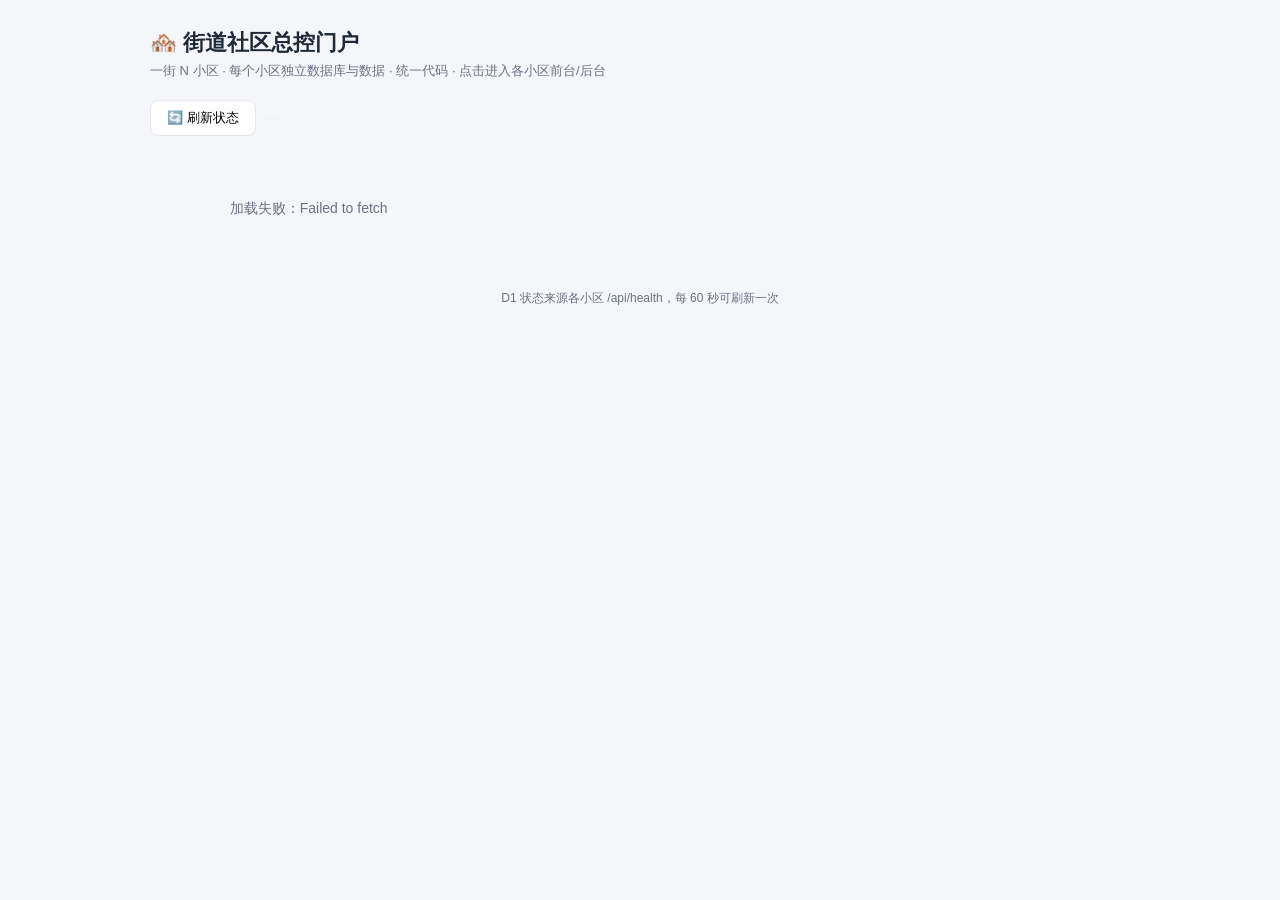
<file: portal.html>
<!DOCTYPE html>
<html lang="zh-CN">
<head>
<meta charset="UTF-8">
<meta name="viewport" content="width=device-width, initial-scale=1.0">
<title>街道社区总控门户</title>
<style>
  :root { --bg:#f4f6fa; --card:#fff; --txt:#1f2937; --sub:#6b7280; --pri:#2f6fed; --ok:#16a34a; --warn:#d97706; --err:#dc2626; --line:#e5e7eb; }
  * { box-sizing: border-box; margin: 0; padding: 0; }
  body { font-family: -apple-system, BlinkMacSystemFont, "Segoe UI", "PingFang SC", "Microsoft YaHei", sans-serif; background: var(--bg); color: var(--txt); min-height: 100vh; padding: 28px 20px 48px; }
  .wrap { max-width: 980px; margin: 0 auto; }
  h1 { font-size: 22px; margin-bottom: 4px; }
  .sub { color: var(--sub); font-size: 13px; margin-bottom: 20px; }
  .toolbar { display: flex; gap: 10px; align-items: center; margin-bottom: 16px; flex-wrap: wrap; }
  .toolbar button { border: 1px solid var(--line); background: #fff; border-radius: 8px; padding: 8px 16px; font-size: 13px; cursor: pointer; }
  .toolbar button:hover { border-color: var(--pri); color: var(--pri); }
  .grid { display: grid; grid-template-columns: repeat(auto-fill, minmax(280px, 1fr)); gap: 14px; }
  .card { background: var(--card); border: 1px solid var(--line); border-radius: 14px; padding: 16px; }
  .card h3 { font-size: 16px; display: flex; align-items: center; gap: 8px; margin-bottom: 6px; }
  .dot { width: 9px; height: 9px; border-radius: 50%; background: #cbd5e1; display: inline-block; flex: none; }
  .dot.ok { background: var(--ok); } .dot.d1 { box-shadow: 0 0 0 3px rgba(22,163,74,.15); }
  .dot.err { background: var(--err); }
  .meta { font-size: 12px; color: var(--sub); margin-bottom: 12px; line-height: 1.7; }
  .links { display: flex; gap: 8px; flex-wrap: wrap; }
  .links a { font-size: 13px; color: var(--pri); text-decoration: none; border: 1px solid #dbe7ff; background: #f5f8ff; padding: 6px 12px; border-radius: 8px; }
  .links a:hover { background: #eaf1ff; }
  .badge { font-size: 11px; padding: 2px 8px; border-radius: 999px; background: #f1f5f9; color: var(--sub); }
  .badge.d1 { background: #dcfce7; color: var(--ok); }
  .empty { text-align: center; color: var(--sub); padding: 48px 0; font-size: 14px; }
  .foot { margin-top: 24px; font-size: 12px; color: var(--sub); text-align: center; }
</style>
</head>
<body>
<div class="wrap">
  <h1>🏘️ 街道社区总控门户</h1>
  <div class="sub">一街 N 小区 · 每个小区独立数据库与数据 · 统一代码 · 点击进入各小区前台/后台</div>
  <div class="toolbar">
    <button onclick="load()">🔄 刷新状态</button>
    <span id="summary" class="badge"></span>
  </div>
  <div class="grid" id="grid"><div class="empty">加载中…</div></div>
  <div class="foot">D1 状态来源各小区 /api/health，每 60 秒可刷新一次</div>
</div>
<script>
(function () {
  'use strict';
  var MAIN = location.origin.indexOf('firstblade.site') >= 0 ? location.origin : 'https://www.firstblade.site';

  function esc(s) { return String(s == null ? '' : s).replace(/[&<>"']/g, function (c) { return ({ '&': '&amp;', '<': '&lt;', '>': '&gt;', '"': '&quot;', "'": '&#39;' })[c]; }); }

  function health(hosts) {
    return new Promise(function (resolve) {
      var done = false;
      var t = setTimeout(function () { if (!done) { done = true; resolve({ d1: false, ok: false }); } }, 6000);
      var tryOne = function (i) {
        if (done) return;
        if (i >= hosts.length) { done = true; clearTimeout(t); resolve({ d1: false, ok: false }); return; }
        var url = 'https://' + hosts[i] + '/api/health?t=' + Date.now();
        fetch(url).then(function (r) { return r.json(); }).then(function (j) {
          if (!done) { done = true; clearTimeout(t); resolve(j); }
        }).catch(function () { tryOne(i + 1); });
      };
      tryOne(0);
    });
  }

  function card(t, h) {
    var main = (t.domains && t.domains[0]) || '';
    var d1 = h && h.d1;
    var alive = h && (h.success === true);
    var dot = 'dot' + (alive ? (d1 ? ' ok d1' : ' ok') : ' err');
    return '<div class="card">' +
      '<h3><span class="' + dot + '"></span>' + esc((h && h.name) || t.name || t.tid) +
      (t.current ? ' <span class="badge">当前小区</span>' : '') +
      (d1 ? ' <span class="badge d1">D1</span>' : '') +
      '</h3>' +
      '<div class="meta">' + esc((t.domains || []).join(' · ')) + '<br>租户 ' + esc(t.tid) + ' · ' + (alive ? (d1 ? '在线 · D1 已启用' : '在线 · 未启用 D1') : '不可达') + '</div>' +
      '<div class="links">' +
        '<a href="https://' + esc(main) + '/" target="_blank" rel="noopener">前台</a>' +
        '<a href="https://' + esc(main) + '/admin#module=dashboard" target="_blank" rel="noopener">管理后台</a>' +
        '<a href="https://' + esc(main) + '/vote.html" target="_blank" rel="noopener">投票</a>' +
        '<a href="https://' + esc(main) + '/life.html" target="_blank" rel="noopener">生活服务</a>' +
      '</div></div>';
  }

  function load() {
    var grid = document.getElementById('grid');
    grid.innerHTML = '<div class="empty">加载中…</div>';
    fetch(MAIN + '/api/tenants?t=' + Date.now()).then(function (r) { return r.json(); }).then(function (j) {
      var list = (j && j.tenants) || [];
      if (!list.length) { grid.innerHTML = '<div class="empty">暂无小区</div>'; return; }
      var promises = list.map(function (t) { return health(t.domains || []); });
      Promise.all(promises).then(function (hs) {
        var html = '';
        var okCount = 0, d1Count = 0;
        for (var i = 0; i < list.length; i++) {
          if (hs[i] && hs[i].success) okCount++;
          if (hs[i] && hs[i].d1) d1Count++;
          html += card(list[i], hs[i]);
        }
        grid.innerHTML = html;
        document.getElementById('summary').textContent = list.length + ' 个小区 · ' + okCount + ' 在线 · ' + d1Count + ' 已启用 D1';
      });
    }).catch(function (e) {
      grid.innerHTML = '<div class="empty">加载失败：' + esc(e && e.message) + '</div>';
    });
  }

  load();
})();
</script>
</body>
</html>
</file>
